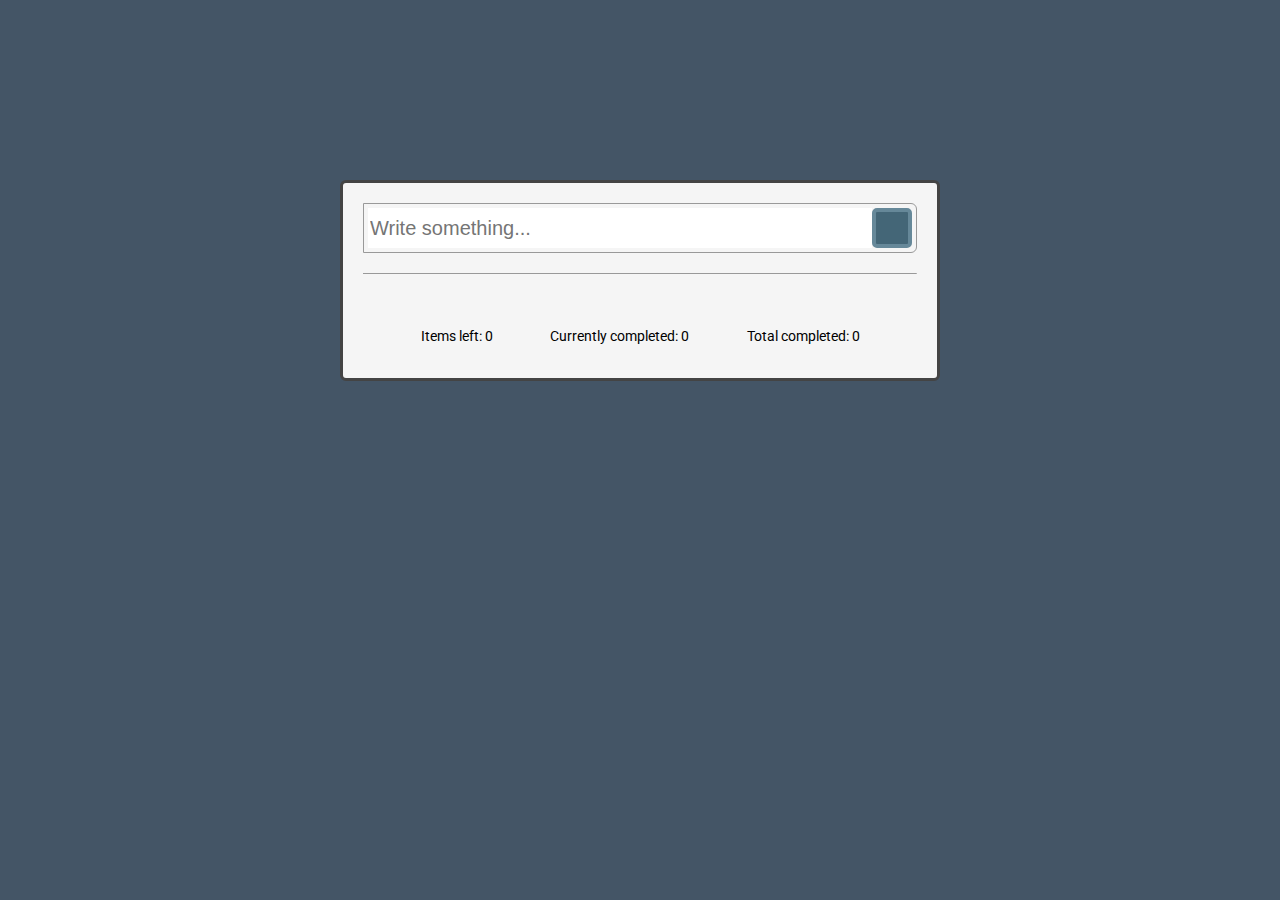
<file: index.html>
<!DOCTYPE html>
<html lang="en">
<head>
    <meta charset="UTF-8">
    <meta http-equiv="X-UA-Compatible" content="IE=edge">
    <meta name="viewport" content="width=device-width, initial-scale=1.0">
    <title>List app</title>
    <link rel="stylesheet" href="/styling.css">
    <link rel="preconnect" href="https://fonts.googleapis.com">
    <link rel="preconnect" href="https://fonts.gstatic.com" crossorigin>
    <link href="https://fonts.googleapis.com/css2?family=Roboto:wght@100;400;700&display=swap" rel="stylesheet">
    <link rel="stylesheet" href="https://cdn.jsdelivr.net/npm/bootstrap-icons@1.9.1/font/bootstrap-icons.css" integrity="sha384-xeJqLiuOvjUBq3iGOjvSQSIlwrpqjSHXpduPd6rQpuiM3f5/ijby8pCsnbu5S81n" crossorigin="anonymous">
    <script src="scripts.js" defer></script>
      
</head>
<body>
    <main class="flex j-center">
        <div class="list-wrapper flex col">    
            <div class="input-container flex" id="input-container" >
                <input type="text" id="input-textfield" class="flex" autocomplete="off"placeholder="Write something...">
                <button id="add-item-btn" class="flex a-center j-center"><i class="bi bi-plus"></i></button>
            </div>
                <ul id="item-list">  
                <!--<li>
                        <div class="checkbox-container">
                            <input type="checkbox" class="list-checkbox" name="checkbox">
                        </div>
                        <input type="text" class="list-textfield" disabled>
                        <div class="option-menu">
                            <button class="option-btn" ></button>
                            <div class="option-items">
                                <button class="edit-btn" id="edit"></button>
                                <button class="del-row-btn"></button>
                            </div>
                        </div>
                    </li> -->
                </ul>
                <div id="completed-btn-cont" class="flex j-center">
                    <button id="hide-completed-btn">Hide completed</button>
                    <button id="clear-completed-btn">Clear completed</button>
                </div>
                <div id="counters" class="flex">
                    <div id="to-do"><p>Items left: <span id="todo-count"></span></p></div>
                    <div id="completed"><p>Currently completed: <span id="completed-count"></span></p></div>
                    <div id="total-completed"><p>Total completed: <span id="total-completed-count"></span></p></div>
                </div>
            </div>
        </div>    
    </main>
</body>
</html>
</file>
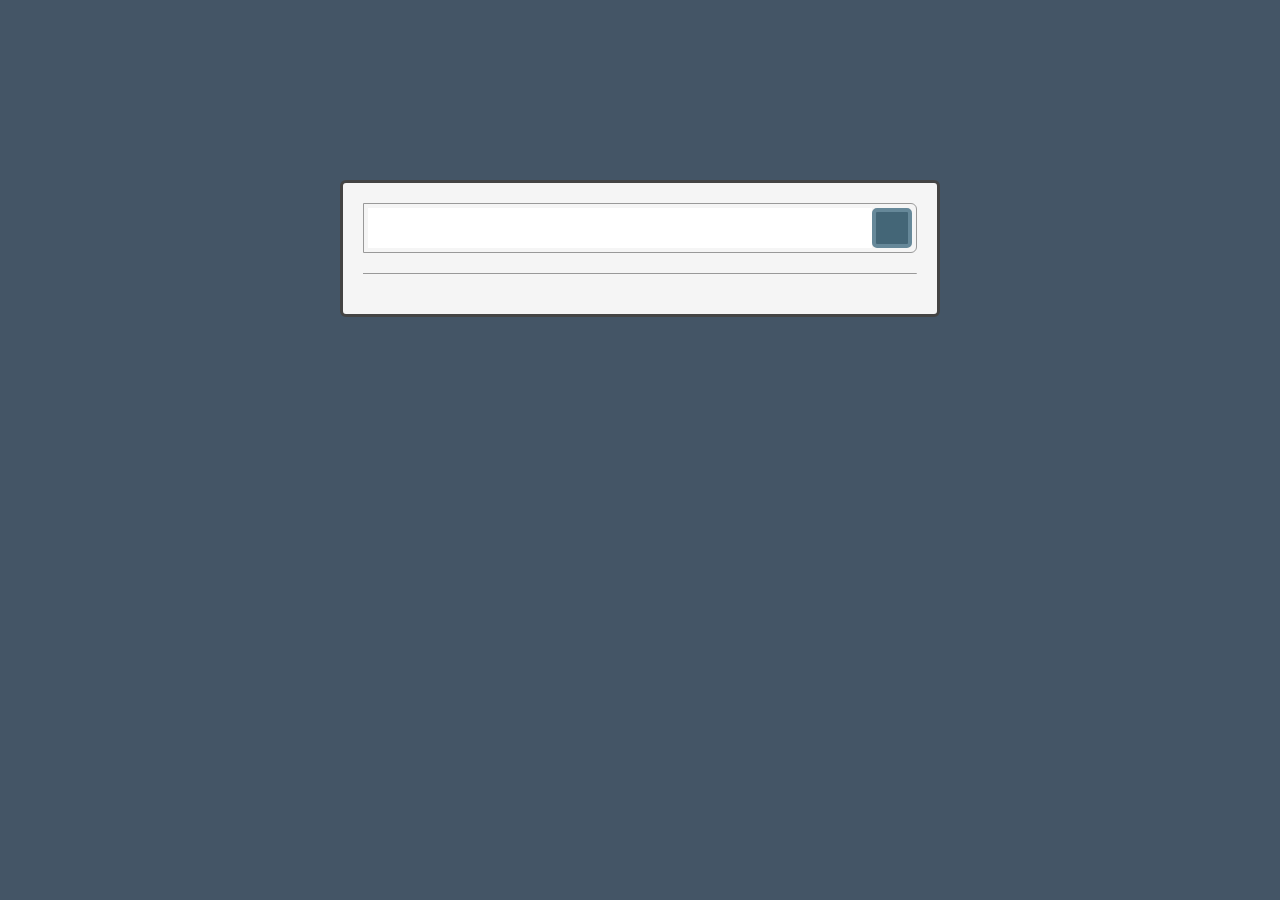
<file: onenote.html>
<!DOCTYPE html>
<html lang="en">
<head>
    <meta charset="UTF-8">
    <meta http-equiv="X-UA-Compatible" content="IE=edge">
    <meta name="viewport" content="width=device-width, initial-scale=1.0">
    <title>Document</title>
    <link rel="stylesheet" href="/styling.css">
    <link rel="preconnect" href="https://fonts.googleapis.com">
    <link rel="preconnect" href="https://fonts.gstatic.com" crossorigin>
    <link href="https://fonts.googleapis.com/css2?family=Roboto:wght@100;400;700&display=swap" rel="stylesheet">
    <link rel="stylesheet" href="https://cdn.jsdelivr.net/npm/bootstrap-icons@1.9.1/font/bootstrap-icons.css" integrity="sha384-xeJqLiuOvjUBq3iGOjvSQSIlwrpqjSHXpduPd6rQpuiM3f5/ijby8pCsnbu5S81n" crossorigin="anonymous">
    <script src="scripts.js" defer></script>
      
</head>
<body>
    <main class="flex j-center">
        <div class="list-wrapper flex col">    
            <div class="input-container flex">
                <input type="text" id="input-textfield" class="flex">
                <button id="add-item-btn" class="flex a-center j-center"><i class="bi bi-plus"></i></button>
            </div>
            <dialog id="alert-modal">
                <div class="flex col a-center">
                    <p>You need to write something first!</p>
                    <br>
                    <button id="close-modal-btn">Got it!</button>
                </div>
            </dialog>
      
                <ul id="item-list">
<!--                     
                    <li>
                        <div class="checkbox-container">
                            <input type="checkbox" class="list-checkbox" name="checkbox">
                        </div>
                        <input type="text" class="list-textfield" disabled>

                        <div class="option-menu">
                            <button class="option-btn" ><i class="bi bi-three-dots"></i></button>
                            <div class="option-items">
                                <button class="edit" id="edit"><i class="bi bi-pencil"></i></button>
                                <button class="del-row-btn"><i class="bi bi-trash"></i></button>
                            </div>
                        </div>
                    </li> -->
                </ul>

        </div>    
    </main>
</body>
</html>
</file>
<file: styling.css>
/* general styles */


*, *::before, *::after {
    box-sizing: border-box;
}

:root {
    font-family: 'Roboto', sans-serif;
    font-size: clamp(16px, 3vw, 20px);
    color: black;
}

body {
    margin: 0% auto;
    background-color: #456;
}

main {
    padding: 20vh 1vw 0%;
}

input {
    color: black;
}


/* utility classes */

.flex {
    display: flex;
    flex: 1;
}

.col {
    flex-direction: column;
}

.a-center {
    align-items: center;
}

.j-center {
    justify-content: center;
}


/* list styling */


ul {
    padding: 0;
    background-color: white;
}

li {
    position: relative;
    display: flex;
    background-color: white;
    /* height: 2rem; */
    list-style: none;
    padding: 0.2rem 0.2rem 0.2rem 0;
    border-top: solid 0.05rem #999;
    border-bottom: hidden;
    border-left: solid 0.05rem #999;
    border-right: solid 0.05rem #999;
    border-radius: 0px 6px 6px 0px;
}

.list-wrapper {
    background-color: whitesmoke;
    border: solid 3px #444;
    border-radius: 6px;
    max-width: 30rem;
    min-width: 15rem;
    justify-content: center;
    padding: 1rem;
}

.input-container {
    border: solid 1px #999;
    position: relative;
    border: solid 0.05rem #999;
    border-radius: 0px 6px 6px 0px;
    padding: 0.2rem;
}

.input-error::after {
    font-size: 0.8rem;
    content: "Length can't be under 3 characters or only spaces!";
    display: block;
    position: absolute;
    background-color: rgb(253, 255, 231);
    padding: 0.3rem 0.5rem;
    border-radius: 5px;
    border: solid 2px #444;
    top: -2rem;
}

#input-textfield {  
    font-size: 1rem;
    height: 2rem;
    min-width: 1rem;
    border: hidden;  
}

#item-list {
    border-bottom: solid 0.05rem #999;
    border-bottom-right-radius: 7px;
}

.checkbox-container {
    display: flex;
    justify-content: center;
    align-items: center;
    position: relative;
    height: 2rem;
    width: 2rem;
    min-width: 31px;
    border-right: solid 1px #999;

}

.list-checkbox {
    position: relative;;
    -webkit-appearance: none;
    appearance: none;
    background-color: white;
    width: 1rem;
    height: 1rem;
    border: 1px solid #aaa;
    border-radius: 10%;
}

.list-checkbox:hover {
    background-color: #ddd;   
}

.list-checkbox::after{
    position: absolute;
    content: "";
    display: none;
    border: solid #7a7;
    border-width: 0px 6px 6px 0px;
    border-radius: 0px 7px 0px 7px;
    transform: rotate(40deg);
    width: 0.8rem;
    height: 1.4rem;
    right: 1rem;
    left: 0.1rem;
    bottom: 0rem;
}

.list-checkbox:checked::after {
    display: flex;
}

.list-textfield {
    position: relative;
    padding-left: 0.5rem;
    min-width: 1rem;
    flex-grow: 1;
    font-size: 1rem;
    background-color: #fff;
    position: relative;
    border: hidden;
}

.completed {
    background: linear-gradient(to right, #ccc, 95%, white) ;
    color: #777;
}

.hidden {
    display: none;
}

/* button styling */

button {
    font-size: 0.8rem;
    width: 2rem;
    display: flex;
    justify-content: center;
    align-items: center;
    background-color: #467;
    color: white;
    border:solid 4px #689;
    border-radius: 5px;
    transition: ease 0ms;
}

button:hover {
    background-color: #689;
    border-color: #79a;
    transition: ease-out 50ms;
}

button:active {
    background-color: #acd;
    border-color: #cef;
    /* transition: 0ms; */
}


#add-item-btn {
    flex: 1;
    max-width: 2rem;   
}

.option-menu {
    display: flex;
    /* flex: 1; */
    /* flex-basis: 2rem; */
}

.option-btn {

    display: flex;
    /* flex: 1; */
    flex-grow: 0;
    flex-basis: 2rem;
    /* width: 2rem; */
}

.option-items {
    display: flex;
    flex: 1;
    overflow: hidden;
    width: 0;
    position: absolute;
    transform: translateX(-100%);
    border-radius: 5px;
    height: 2rem;
    opacity: 0%;
    transition-delay: 50ms;
    transition-duration: 100ms;
    transition-timing-function: linear;
    z-index: 1;
    gap: .15rem;


}

.option-items-open {
    width: 4.3rem;
    opacity: 100%;
    transition-duration: 200ms;
    transition-timing-function: ease-out;
}


#completed-btn-cont {
    display: none;
    gap: 1rem;
}


#clear-completed-btn,
#hide-completed-btn {
    flex: 1;
    height: 2rem;
    padding: 1rem
}
#counters {
    justify-content: space-evenly;
    margin-top: 1rem;
}
#counters > * {
    font-size: 0.7rem;
}

@media screen and (max-width: 360px) {
    #counters {
        flex-direction: column;
        align-items: center;
        margin-bottom: 0.5rem;
    }
    #counters > * {
        height: 1.2rem;

    }

}
</file>
